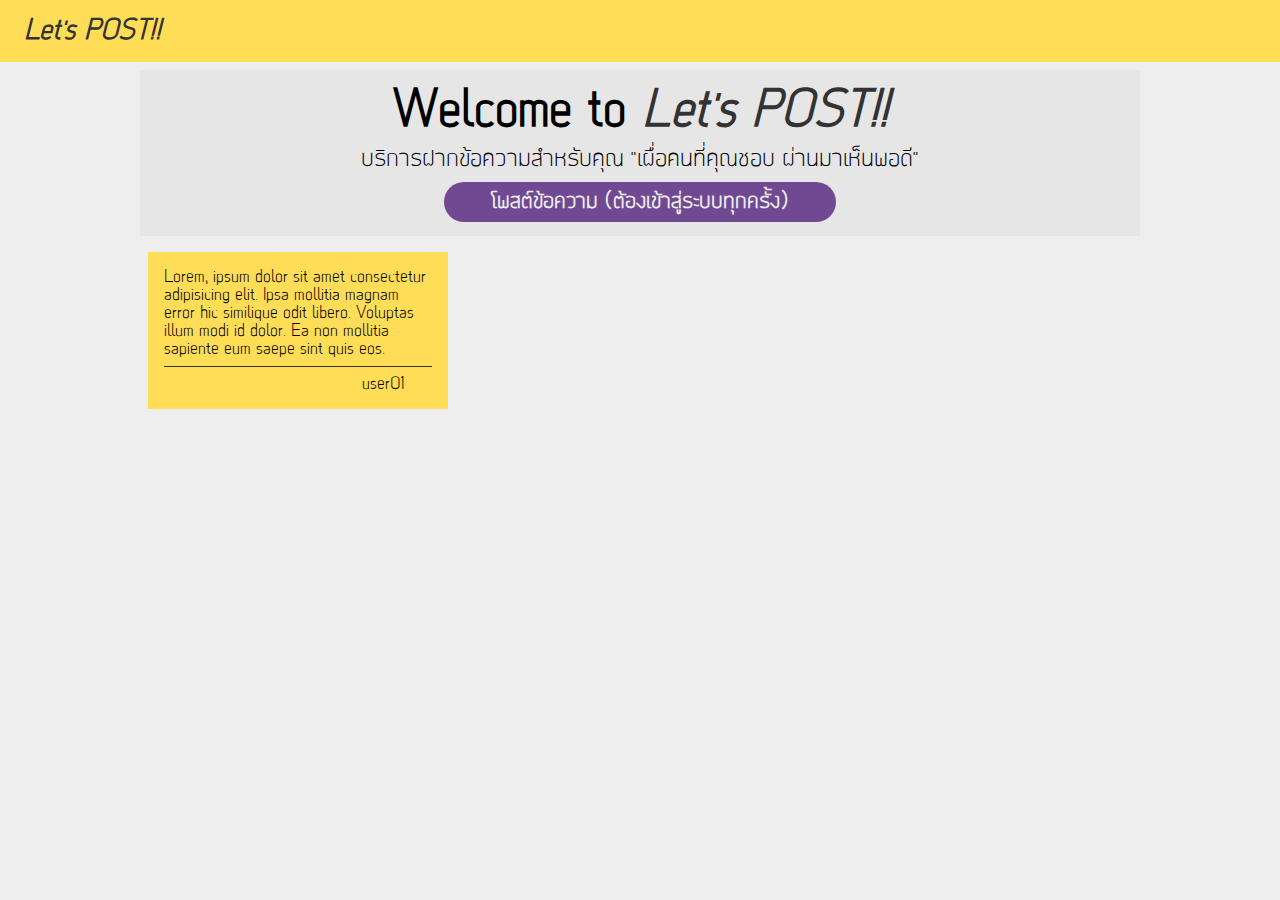
<file: index.html>
<!DOCTYPE html>
<html>

<head>
    <!-- modern meta tag -->
    <meta charset="UTF-8">
    <meta name="viewport" content="width=device-width, initial-scale=1.0">
    <meta http-equiv="X-UA-Compatible" content="ie=edge">
    <!-- web title -->
    <title>Let's POST!!</title>

    <!-- custom css -->
    <link rel="stylesheet" href="font/font.css">
    <link rel="stylesheet" href="css/custom.css">

</head>

<body>
    <nav class="navbar">
        <div class="nav-logo">
            <a href="index.html" class="logo">Let's POST!!</a>
        </div>
        <div class="nav-item">
            <!-- <span class="user">ยังไม่ได้ลงชื่อเข้าใช้</span> -->
        </div>
    </nav>

    <div class="container">
        <div class="head">
            <h1>
                Welcome to
                <a href="index.php" class="logo">Let's POST!!</a>
            </h1>
            <span>บริการฝากข้อความสำหรับคุณ "เผื่อคนที่คุณชอบ ผ่านมาเห็นพอดี"</span>
            <a href="login.php" class="button b-wide">
                <span>โพสต์ข้อความ</span>
                <span>(ต้องเข้าสู่ระบบทุกครั้ง)</span>
            </a>
        </div>
        <div class="card-area">
            <!-- this card for loop display message -->
            <div class="card">
                <div class="card-data">
                    <p>
                        Lorem, ipsum dolor sit amet consectetur adipisicing elit. Ipsa mollitia magnam error hic
                        similique
                        odit libero. Voluptas illum modi id dolor. Ea non mollitia sapiente eum saepe sint quis eos.
                    </p>
                    <span>
                        user01
                    </span>
                </div>
            </div>

        </div>
    </div>
</body>

</html>
</file>
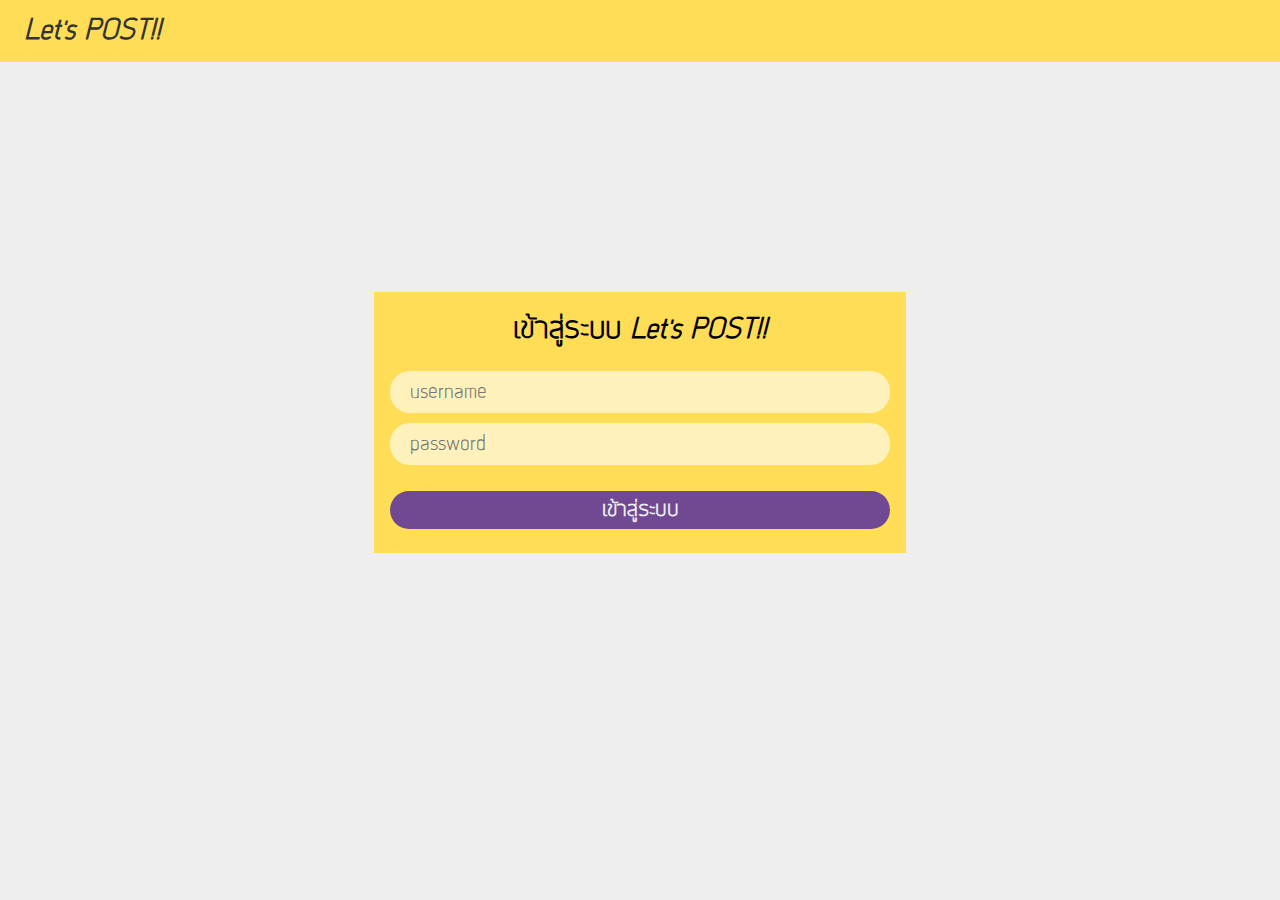
<file: login.html>
<!DOCTYPE html>
<html>

<head>
    <!-- modern meta tag -->
    <meta charset="UTF-8">
    <meta name="viewport" content="width=device-width, initial-scale=1.0">
    <meta http-equiv="X-UA-Compatible" content="ie=edge">
    <!-- web title -->
    <title>เข้าสู่ระบบ Let's POST!!</title>

    <!-- custom css -->
    <link rel="stylesheet" href="font/font.css">
    <link rel="stylesheet" href="css/custom.css">

</head>

<body>
    <nav class="navbar">
        <div class="nav-logo">
            <a href="index.php" class="logo">Let's POST!!</a>
        </div>
        <div class="nav-item">
            <!-- <span class="user">ยังไม่ได้ลงชื่อเข้าใช้</span> -->
        </div>
    </nav>

    <div class="container-flex">
        <form action="#" method="post">
            <h1>เข้าสู่ระบบ <i>Let's POST!!</i></h1>
            <div>
                <input type="text" name="username" id="username" placeholder="username">
                <input type="password" name="password" id="password" placeholder="password">
            </div>
            <div>
                <!-- <span class="form-link">ยังไม่มีบัญชี <a href="register.html">ลงทะเบียน</a></span> -->
                <input type="submit" value="เข้าสู่ระบบ" class="button">
            </div>
        </form>
    </div>
</body>

</html>
</file>
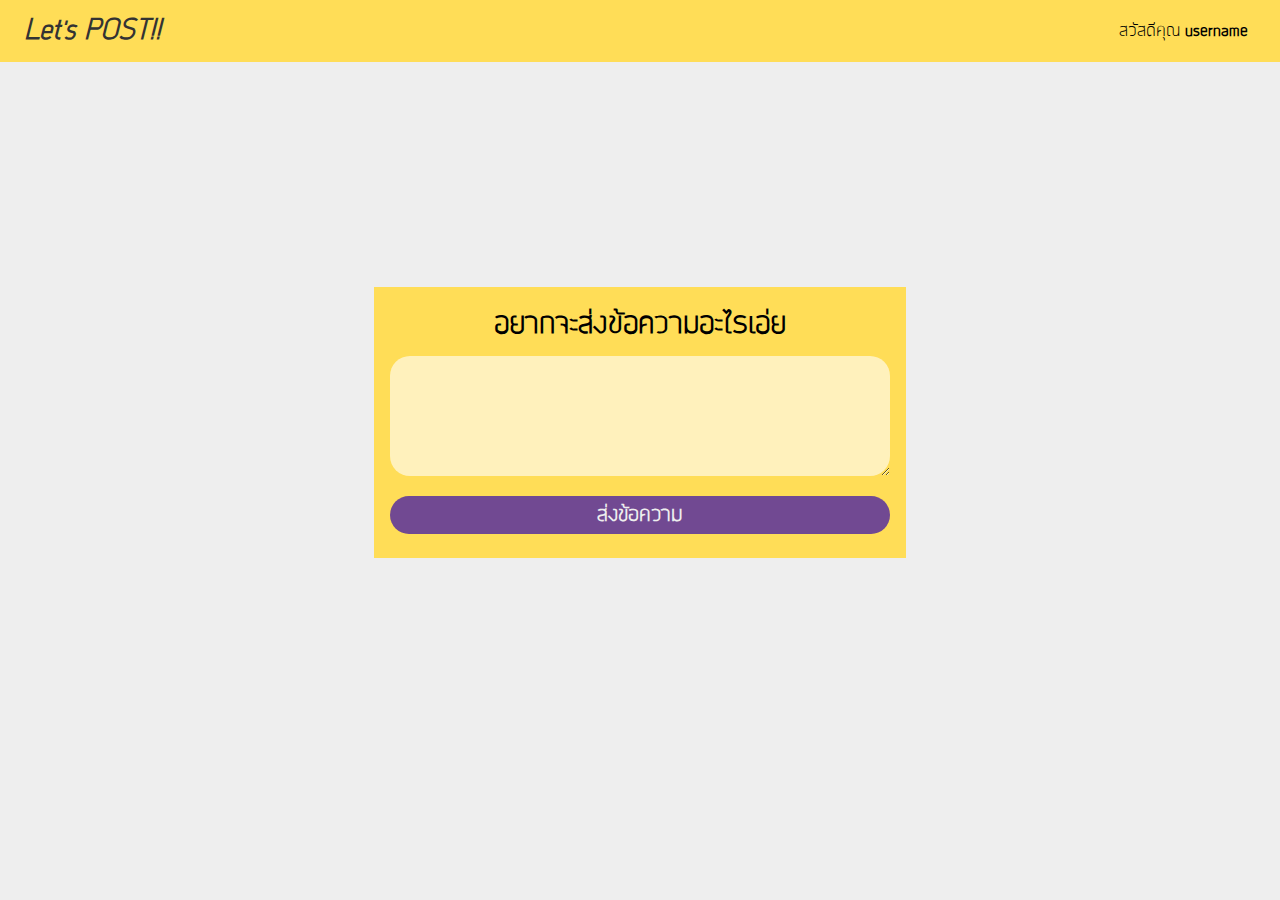
<file: newPost.html>
<!DOCTYPE html>
<html>

<head>
    <!-- modern meta tag -->
    <meta charset="UTF-8">
    <meta name="viewport" content="width=device-width, initial-scale=1.0">
    <meta http-equiv="X-UA-Compatible" content="ie=edge">
    <!-- web title -->
    <title>โพสต์ข้อความ Let's POST!!</title>

    <!-- custom css -->
    <link rel="stylesheet" href="font/font.css">
    <link rel="stylesheet" href="css/custom.css">

</head>

<body>
    <nav class="navbar">
        <div class="nav-logo">
            <a href="index.php" class="logo">Let's POST!!</a>
        </div>
        <div class="nav-item">
            สวัสดีคุณ <span class="user">username</span>
        </div>
    </nav>

    <div class="container-flex">
        <form action="#" method="post">
            <h1>อยากจะส่งข้อความอะไรเอ่ย</h1>
            <div>
                <input type="text" name="username" id="username" placeholder="username" class="hide" value="">
                <textarea name="message" id="message"></textarea>
            </div>
            <div>
                <input type="submit" value="ส่งข้อความ" class="button">
            </div>
        </form>
    </div>
</body>

</html>
</file>
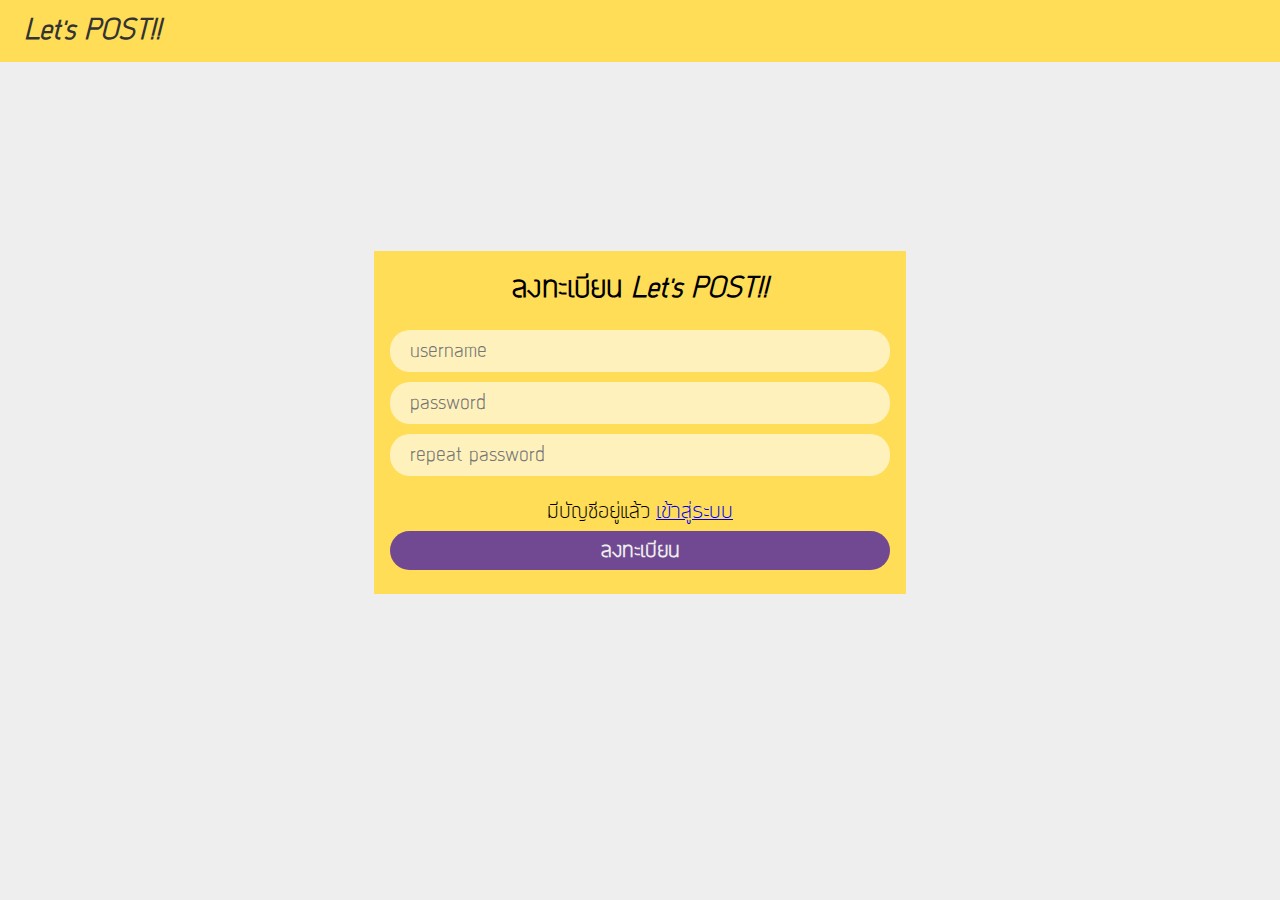
<file: register.html>
<!DOCTYPE html>
<html>

<head>
    <!-- modern meta tag -->
    <meta charset="UTF-8">
    <meta name="viewport" content="width=device-width, initial-scale=1.0">
    <meta http-equiv="X-UA-Compatible" content="ie=edge">
    <!-- web title -->
    <title>ลงทะเบียน Let's POST!!</title>

    <!-- custom css -->
    <link rel="stylesheet" href="font/font.css">
    <link rel="stylesheet" href="css/custom.css">

</head>

<body>
    <nav class="navbar">
        <div class="nav-logo">
            <a href="index.php" class="logo">Let's POST!!</a>
        </div>
        <div class="nav-item">
            <!-- <span class="user">ยังไม่ได้ลงชื่อเข้าใช้</span> -->
        </div>
    </nav>

    <div class="container-flex">
        <form action="#" method="post">
            <h1>ลงทะเบียน <i>Let's POST!!</i></h1>
            <div>
                <input type="text" name="username" id="username" placeholder="username">
                <input type="password" name="password" id="password" placeholder="password">
                <input type="password" name="repeat-password" id="repeat-password" placeholder="repeat password">
            </div>
            <div>
                    <span class="form-link">มีบัญชีอยู่แล้ว <a href="login.html">เข้าสู่ระบบ</a></span>
                <input type="submit" value="ลงทะเบียน" class="button">
            </div>
        </form>
    </div>
</body>

</html>
</file>
<file: font/font.css>
@font-face {
    font-family: "ekkamai";
    src: url(EkkamaiStandard-Light.ttf);
}
</file>
<file: css/custom.css>
* {
    margin: 0;
    padding: 0;
    border: 0;
    font-family: "ekkamai";
}

body {
    background: #eee;
}

.navbar {
    display: flex;
    min-height: 40px;
    background: hsl(48, 100%, 67%);
    padding: .7em 1em .7em 1em;
    justify-content: space-between;
    align-items: center;
    /* box-shadow: 0 0 18px hsl(48, 100%, 24%); */
}

.logo {
    font-size: 20pt;
    color: #333;
    font-weight: bold;
    text-decoration: none;
    font-style: italic;
}

.logo:visited {
    color: #333;
}

.user {
    font-size: 12pt;
    margin-right: .5em;
    font-weight: bold;
}

.container {
    margin: auto;
    max-width: 1000px;
    width: 100vw;
    position: relative;
}

.container-flex {
    display: flex;
    align-items: center;
    justify-content: center;
    height: 80vh;
}
.form-link{
    display: block;
    padding-bottom: .5em;
    text-align: center;
}

form {
    background: hsl(48, 100%, 67%);
    padding: 1rem;
    font-size: 14pt;
    width: 100%;
    max-width: 500px;
}

form>h1 {
    font-size: 20pt;
    text-align: center;
    padding-top: .5rem;
    padding-bottom: .5rem;
    font-weight: bolder;
}

form>div {
    padding-bottom: .5rem;
    padding-top: .5rem;
}

form>div>input {
    display: block;
    margin-bottom: .5em;
    margin-top: .5em;
    font-size: 15pt;
    padding-bottom: .5em;
    padding-top: .5em;
    padding-left: 1em;
    padding-right: 1em;
    width: calc(100% - 2em);
    border-radius: 20px;
    background: rgba(255, 255, 255, .6);
}

form>div>textarea {
    width: calc(100% - 1em);
    min-height: 5em;
    font-size: 15pt;
    padding-bottom: .5em;
    padding-top: .5em;
    padding-left: .5em;
    padding-right: .5em;
    border-radius: 20px;
    background: rgba(255, 255, 255, .6);
}

.head {
    margin-top: .5em;
    padding: 1em;
    text-align: center;
    padding-bottom: 1.5rem;
    background: #e6e6e6;
}

.head>h1,
.head>h1>a {
    font-size: 36pt;
    padding-bottom: .2em;
}

.head>span {
    font-size: 16pt;
    display: block;
    padding-bottom: 1em;
}

.button {
    text-decoration: none;
    color: #eee;
    background: hsl(273, 33%, 43%);
    border-radius: 20px;
    padding: .5em 1em;
    font-size: 12pt;
    font-weight: bold;
    transition: background .4s ease;
    cursor: pointer;
}

.button:hover {
    background: hsl(273, 55%, 72%);
}

.b-wide {
    padding: .6em 2.5em;
}

form>div>.button {
    width: 100%;
    margin: auto;
    max-width: 100%;
}

.card-area {
    margin-top: .5em;
}

.card {
    padding: .5em;
    display: inline-block;
    position: relative;
    vertical-align: top;
    width: calc(100%-1em);
}

.card-data {
    padding: 1rem;
    background: hsl(48, 100%, 67%);

}

.card-data>p {
    display: block;
    padding-bottom: .5em;
    border-bottom: 1px solid #333;
}

.card-data>span {
    display: block;
    padding-top: .5em;
    width: 90%;
    text-align: right;
}
.hide{
    display: none;
}

@media(min-width: 480px) {
    .card {
        width: 30%;
    }
}

@media(min-width: 1024px) {
    .navbar {
        padding: .7em 1.5em .7em 1.5em;
    }

    .button {
        font-size: 14pt;
    }

}
</file>
